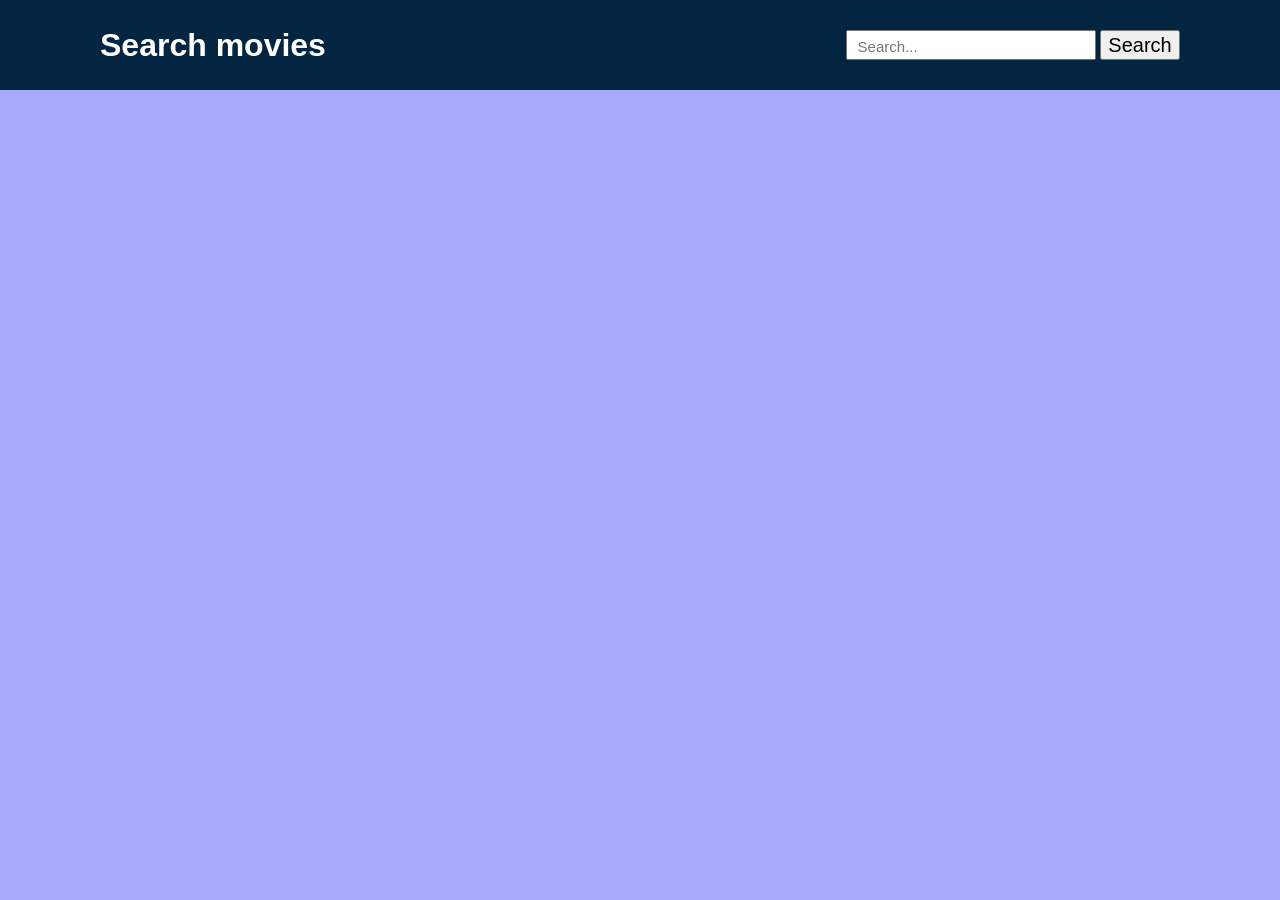
<file: index.html>
<!DOCTYPE html>
<html lang="en">

<head>
    <meta charset="UTF-8">
    <meta name="viewport" content="width=device-width, initial-scale=1.0">
    <title>Document</title>
    <link rel="stylesheet" href="style.css">
</head>

<body>

    <div id="header">
        <div>
            <h1>Search movies</h1>
        </div>
        <div>
            <input id="searchinput" type="text" placeholder="Search...">

            <button>
                Search 
            </button>
        </div>
    </div>


    <div id="movieContainer">
        <!-- <div class="individualMovieDiv">
            <div class="img-div">
                <img src="https://m.media-amazon.com/images/M/MV5BNDYxNjQyMjAtNTdiOS00NGYwLWFmNTAtNThmYjU5ZGI2YTI1XkEyXkFqcGdeQXVyMTMxODk2OTU@._V1_SX300.jpg" alt="">
            </div>
            <h2>Name</h2>
            <h3>Release</h3>
        </div> -->
    </div>

    <script src="script.js"></script>
</body>

</html>
</file>
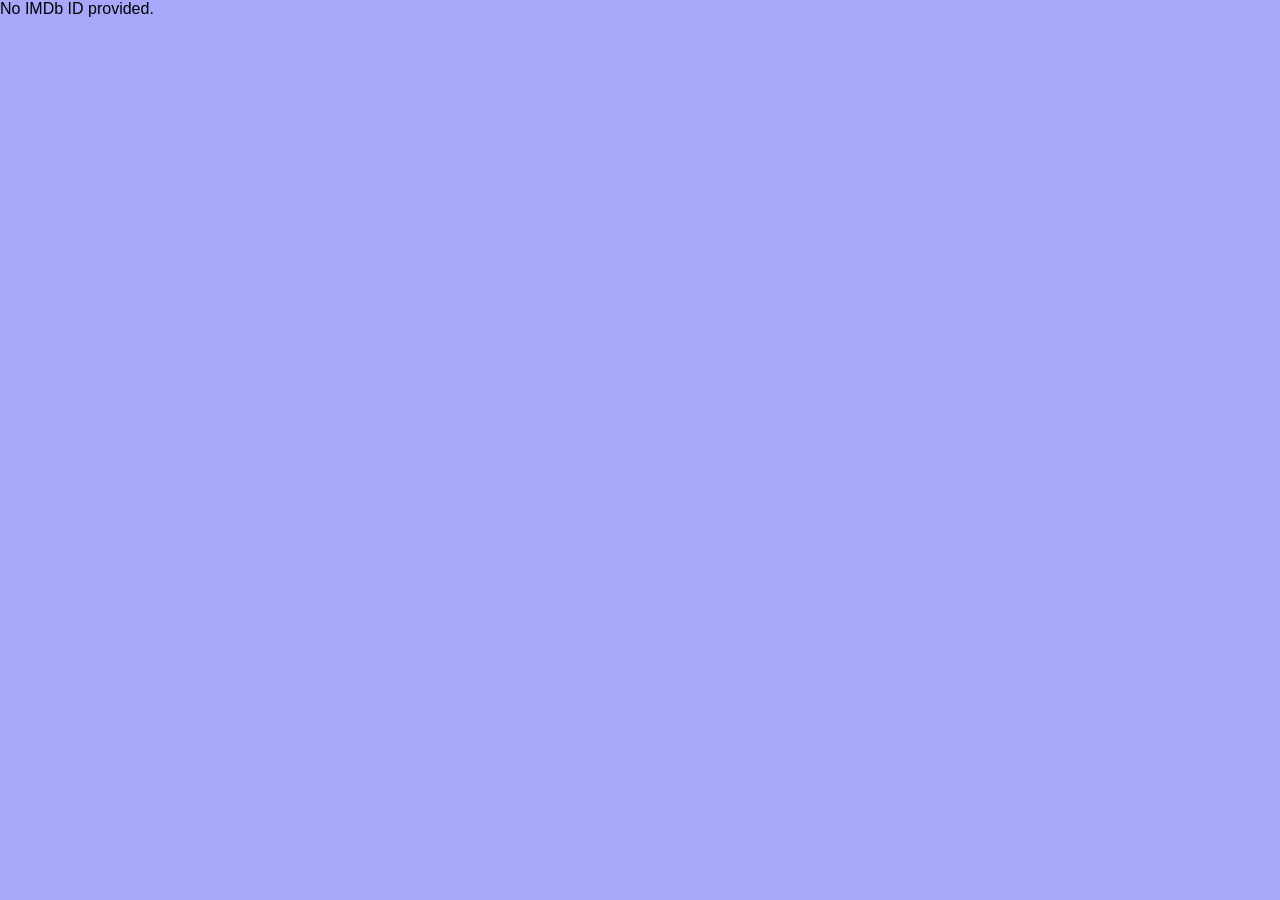
<file: indevidualmovie.html>
<!DOCTYPE html>
<html lang="en">
<head>
    <meta charset="UTF-8">
    <meta name="viewport" content="width=device-width, initial-scale=1.0">
    <title>Movie Details</title>
    <link rel="stylesheet" href="style.css">
</head>
<body>
    <div class="main-container">
        <div id="movieDetails"></div>
    </div>

    <script>
        async function getMovieDetails(imdbID) { 
            const response = await fetch(`https://www.omdbapi.com/?i=${imdbID}&apikey=89c3c3f7`);
            const data = await response.json();
            return data;
        }

        function getQueryParam(param) {
            const urlParams = new URLSearchParams(window.location.search);
            return urlParams.get(param);
        }

        document.addEventListener('DOMContentLoaded', async () => {
            const imdbID = getQueryParam('imdbID');

            if (imdbID) {
                try {
                    const movieData = await getMovieDetails(imdbID);
                    const movieDetailsContainer = document.getElementById('movieDetails');

                    if (movieData.Response === 'True') {
                        movieDetailsContainer.innerHTML = `
                            <div class="first-child">
                                <img src="${movieData.Poster}" alt="${movieData.Title} poster"/>
                            </div>
                            <div class="movie-details-div">
                                <h1>${movieData.Title}</h1>
                                <h3>IMDB Rating : <span>${movieData.imdbRating}</span></h3>
                                <h3>Runtime : <span>${movieData.Runtime}</span></h3>
                                <p><strong>Plot : </strong>${movieData.Plot}</p>
                                <h3>Released : <span>${movieData.Released}</span></h3>
                                <h2 class="actors"><span>Actors : ${movieData.Actors}</span></h2>
                                <h2>Director : <span>${movieData.Director}</span></h2>
                                <h2>Writer : <span>${movieData.Writer}</span></h2>
                                <h3 class="language">Available in <span>${movieData.Language}</span></h3>
                                <h3>Country : <span>${movieData.Country}</span></h3>
                                <h3>Genre : <span>${movieData.Genre}</span></h3>
                            </div>
                        `;
                    } else {
                        movieDetailsContainer.innerHTML = '<p>Movie details not found.</p>';
                    }
                } catch (error) {
                    console.error('Error fetching movie details:', error);
                    movieDetailsContainer.innerHTML = '<p>Error fetching movie details. Please try again later.</p>';
                }
            } else {
                document.getElementById('movieDetails').innerHTML = '<p>No IMDb ID provided.</p>';
            }
        });
    </script>
</body>
</html>
</file>
<file: style.css>
*{
    margin: 0;
    padding: 0;
    box-sizing: border-box;
    font-family: 'Segoe UI', Tahoma, Geneva, Verdana, sans-serif;
}

body,html{
    height: 100%;
    width: 100%;
    background-color: rgb(168, 168, 250);
    
}

#header{
    height: 90px;
    /* background-color: gray; */
    display: flex;
    align-items: center;
    justify-content: center;
    background-color: #032541;
    display: flex;
    justify-content: space-between;
    padding-inline: 100px;
}
#header h1{
    color: white;
}
#header input{
    height: 30px;
    padding-left: 10px;
    width:250px;
    font-size: 20px;
    outline: none;
}
#header input:focus{
    outline: 1px solid violet;
}
#header input::placeholder{
    font-size: 15px;
}
#header button{
    height: 30px;
    width:80px;
    font-size: 20px;
}

#movieContainer{
    min-height: 300px;
    width: 100%;
    display: flex;
    gap: 20px;
    flex-wrap: wrap;
    justify-content: center;
    padding-top: 20px;
    padding-bottom: 20px;
    
}
.individualMovieDiv{
    height: auto;
    width: 300px;
    padding: 5px;
    display: flex;
    flex-direction: column;
    align-items: center;
    background-color: rgb(185, 164, 204);
    transition: 300ms;
    box-shadow: 2px 2px 10px black;
}
.individualMovieDiv:hover{
    transform: scale(1.01);
}
.individualMovieDiv h2{
    font-size: 16px;
    text-decoration: none;
    color: black;
}
.individualMovieDiv h3{
    font-size: 15px;
    text-decoration: none;
    color: black;
}
.img-div{
    height: 85%;
    width: 100%;

}
.img-div img{
    height: 100%;
    width: 100%;
    object-fit: cover;
    object-position: center;
}


.main-container{
    height: 100%;
    width: 100%;
    /* background-color: aqua; */
    display: flex;
}
.first-child{
    height: 100%;
    width: 35%;
    display: flex;
    justify-content: center;
    align-items: center;
}
.first-child img{
    height: 80%;
    width: 80%;
}
.movie-details-div{
    height: 100%;
    width: 65%;
    padding-top: 70px;
    padding-right: 100px;
    
}
#movieDetails{
    display: flex;
}
.movie-details-div p{
    font-size: 20px;
    margin-top: 10px;
    margin-bottom: 10px;
}
.movie-details-div .actors{
    margin-top: 10px;
}
.movie-details-div .language{
    margin-top: 10px;
}
</file>
